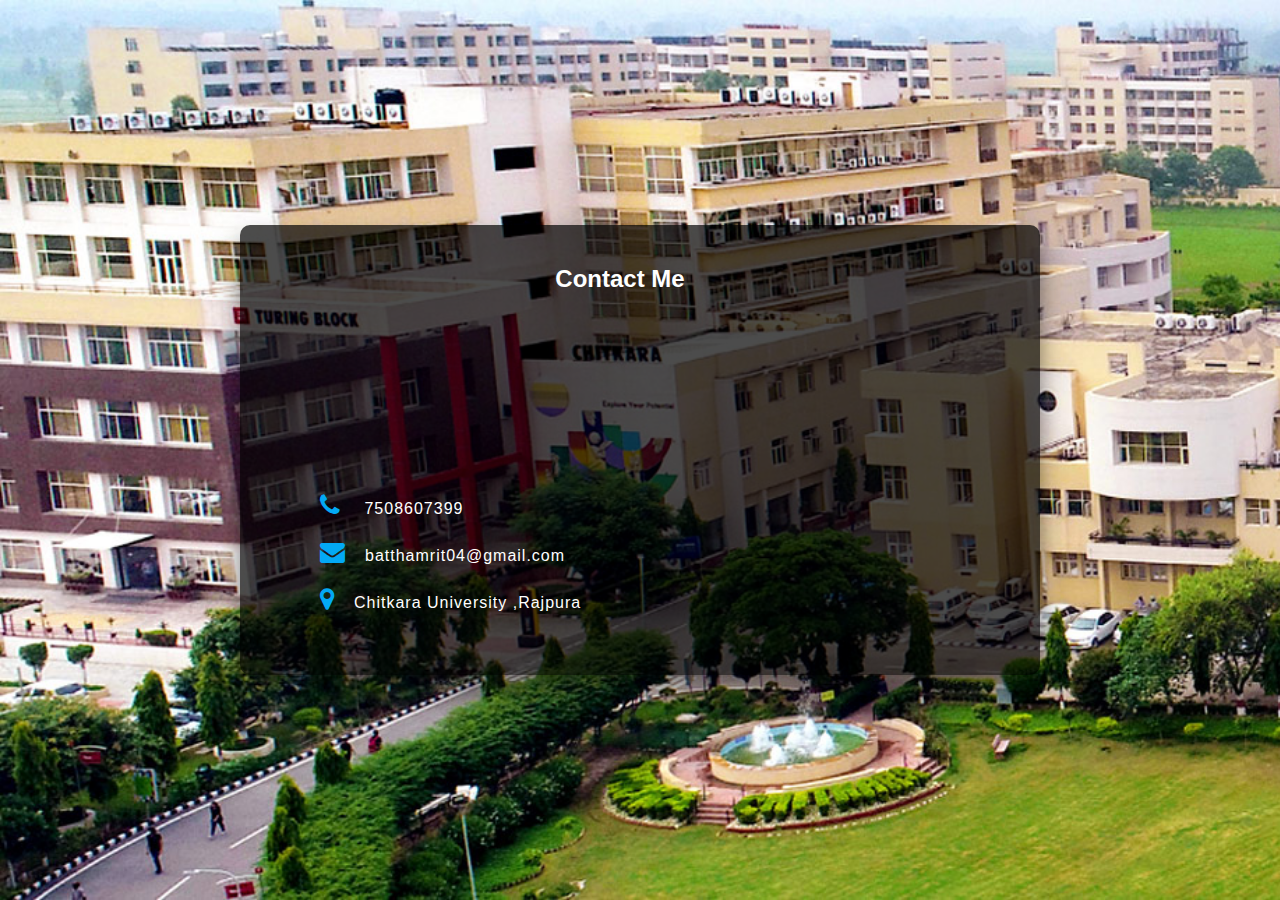
<file: contact.html>
<!DOCTYPE html>
<html>
<head>
	<meta charset="UTF-8">
	<title> Contact Me</title>
	<link rel="icon" href="images/logo.jpg">
	<link rel="stylesheet" href="css/contact.css">
	<link rel="stylesheet" href="https://cdnjs.cloudflare.com/ajax/libs/font-awesome/4.7.0/css/font-awesome.min.css">
</head>
<body>
	<div class="container">
		<div class="contactBox">
			<h2>Contact Me</h2>		
			

		<div class="Contact">
			<iframe src="https://www.google.com/maps/embed?pb=!1m18!1m12!1m3!1d3437.175134961477!2d76.65758911499866!3d30.516086481713128!2m3!1f0!2f0!3f0!3m2!1i1024!2i768!4f13.1!3m3!1m2!1s0x390fc32344a6e2d7%3A0x81b346dee91799ca!2sChitkara+University!5e0!3m2!1sen!2sin!4v1550759325214" width="100%" height="100%" frameborder="0" style="border:0" allowfullscreen></iframe>
			<section>
				<ul>
					<li><i class="fa fa-phone"></i> <span>7508607399</span></li>
					<li><i class="fa fa-envelope"></i><span>batthamrit04@gmail.com</span></li>
					<li><i class="fa fa-map-marker"></i><span>Chitkara University ,Rajpura</span></li>
				</ul>
			</section>
		</div> 
	</div>


</body>
</html>
</file>
<file: css/contact.css>
body {
	font-family: sans-serif;
	background: url(../images/chitkara.jpg);
	background-repeat: no-repeat;
	background-size: cover;
	background-attachment: fixed;
}

.container {
	position: absolute;
	top: 50%;
	left: 50%;
	transform: translate( -50%, -50%);
	width: 800px;
	padding: 40px;
	background: rgba(0, 0, 0, .7);
	box-sizing: border-box;
	box-shadow: 0 15px 25px rgba(0, 0, 0, 0.5);
	border-radius: 10px;
	display: flex;
}

.contactBox {
	width: 48%;
	padding-right: 20px;
	margin-right: 20px;
	flex: 1;
}

.container .contactBox h2 {
    margin: 0 0 30px;
	padding: 0;
	text-align: center;
	color:white;
}

.container .contactBox .inputBox {
	position: relative;
}

.container .contactBox .inputBox input {
	width: 100%;
	padding: 10px 0;
	font-size: 16px;
	background: transparent;
	outline: none;
	color: #fff;
	margin-bottom: 30px;
	border: none;
	border-bottom: 1px solid #fff;
}

.container .contactBox .inputBox label {
	position: absolute;
	top: 0;
	left: 0;
	padding: 10px 0;
	font-size: 16px;
	color: white;
	pointer-events: none;
	transition: top 0.5s;
}

.container .contactBox .inputBox textarea {
	background: transparent;
	overflow: hidden;
	border-radius: 5px;
	width: 100%;
	color: white;
	padding: 5px;
	outline: none;
	box-sizing: border-box;
}

.container .contactBox .inputBox input:focus ~ label,
.container .contactBox .inputBox input:valid ~ label {
	top: -18px;
	font-size: 15px;
	color: #03a9f4;
	background: transparent;
}

.container .contactBox input[type="submit"] {
	outline: none;
	background: #03a9f4;
	padding: 10px 20px;
	border: none;
	color: white;
	border-radius: 5px;
	cursor: pointer;
	position: relative;
	left: 50%;
	transform: translate(-50%);
	margin-top: 20px;
} 
.container .contactBox input[type="submit"]:hover {
	background-color: #000;
}


/* contacts details */

.Contact li {
	list-style-type: none;
	margin-bottom: 15px; 
}
.Contact span {
	font-size: 16px;
	line-height: 32px;
	letter-spacing: 1px;
	color: #fff;
}
.Contact i {
	color: #03a9f4;
	font-size: 25px;
	margin-right: 20px;
}
</file>
